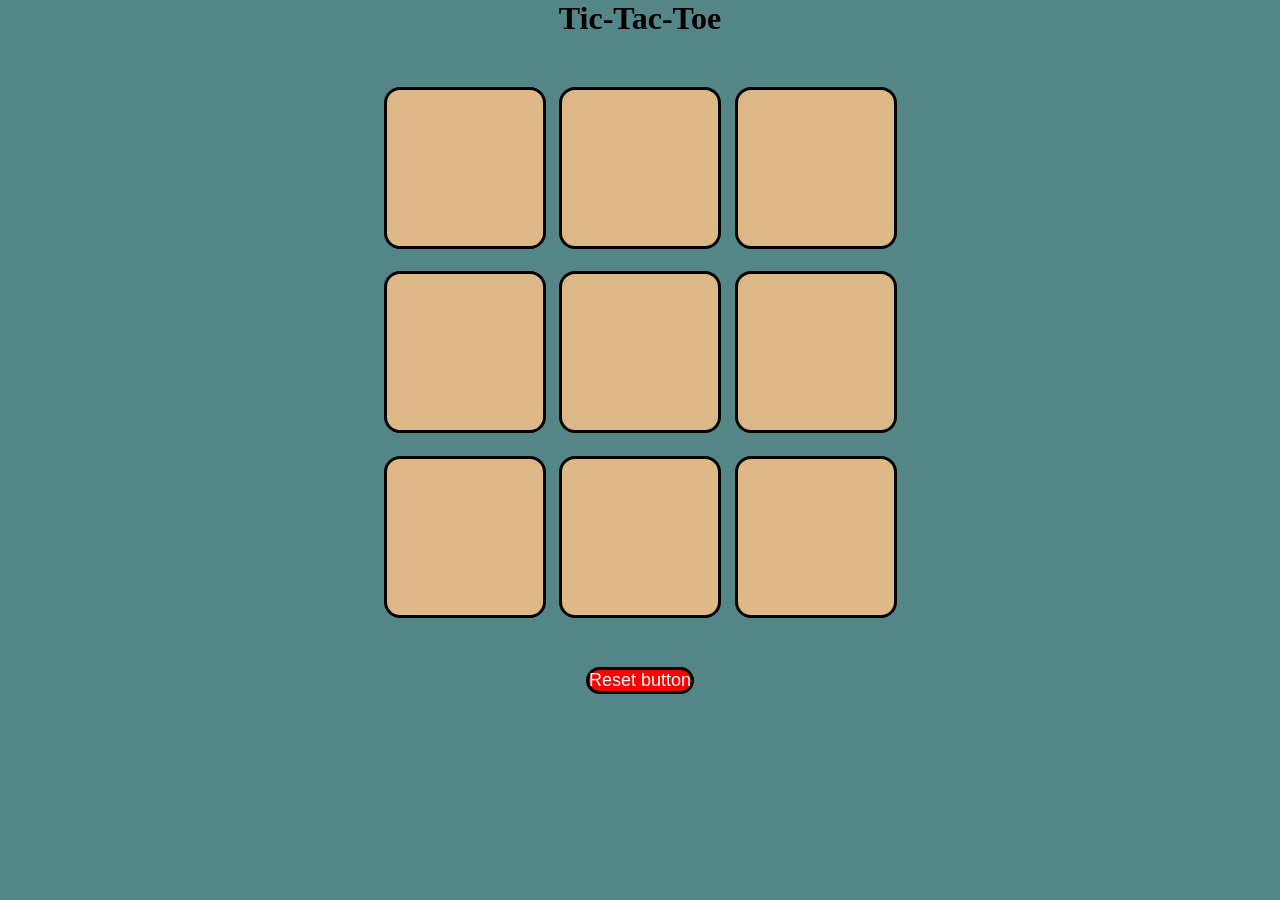
<file: tic tac toe/index.html>
<!doctype html>
<html lang="en">
  <head>
    <meta charset="UTF-8" />
    <meta name="viewport" content="width=device-width, initial-scale=1.0" />
    <title>Tic-Tac-Toe Game</title>
    <link rel="stylesheet" href="style.css" />
  </head>
  <body>
    <main>
      <div class="msg-container hide">
        <p id="msg">Winner 😍</p>
        <button id="new-btn">New Game</button>
      </div>

      <h1>Tic-Tac-Toe</h1>
      <div class="container">
        <div class="game">
          <button class="box"></button>
          <button class="box"></button>
          <button class="box"></button>
          <button class="box"></button>
          <button class="box"></button>
          <button class="box"></button>
          <button class="box"></button>
          <button class="box"></button>
          <button class="box"></button>
        </div>
      </div>
      <button id="reset">Reset button</button>
    </main>
    <script src="app.js"></script>
  </body>
</html>
</file>
<file: tic tac toe/style.css>
* {
  margin: 0;
  padding: 0;
}
body {
  background-color: #548687;
  text-align: center;
}
.container {
  height: 70vh;
  display: flex;
  justify-content: center;
  align-items: center;
}
.game {
  height: 60vmin;
  width: 60vmin;
  display: flex;
  flex-wrap: wrap;
  justify-content: center;
  align-items: center;
  gap: 1.5vmin;
}
.box {
  height: 18vmin;
  width: 18vmin;
  border-radius: 1rem;
  border: solid black;
  color: red;
  background-color: burlywood;
  font-size: 5rem;
}
#reset {
  padding: 1 rem;
  font-size: 1.25rem;
  background-color: red;
  display: inline-block;
  color: white;
  border-radius: 1rem;
  text-align: center;
  justify-content: center;
  border: solid black;
  font-size: large;
}
#new-btn {
  background-color: red;
  display: inline-block;
  color: white;
  border-radius: 1rem;
  text-align: center;
  justify-content: center;
  border: solid black;
  font-size: large;
}
.msg {
  color: blue;
  font-family: "Courier New", Courier, monospace;
  font-size: xx-large;
}
.msg-container {
  height: auto;
}
.hide {
  display: none;
}
</file>
